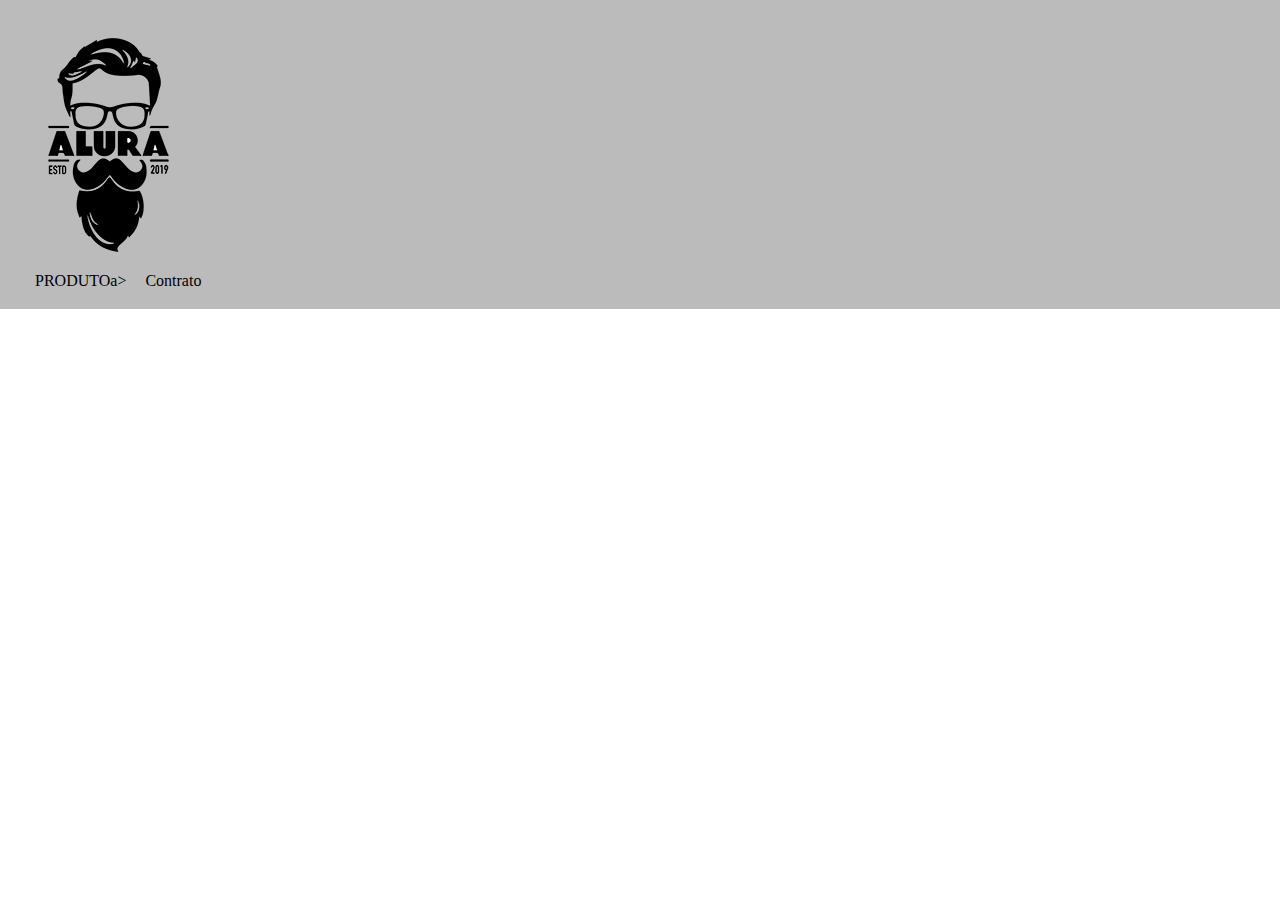
<file: index.html>
<!DOCTYPE html>
<html>
  <head>
    <meta charset="UTF-8">
    <title>Produtos - Barbearia Alura</title>
    <link rel="stylesheet" href="reset.css">
    <link rel="stylesheet" href="style.css">
  </head>
  <body>
  <header>
    <div class="caixa">
    <image src="logo.png"></image>
    <nav>
    <ul>
    <li><a href="index.html>home</a></li>
    <li><a href="index.html>Produto</a>a></li>  
    <li>Contrato</li>
    </ul>
    </nav>
      </div>
  </header>
  </body>
</html>
</file>
<file: style.css>
header {
  background: #BBBBBB;
  padding:20px;
}

nav li {
  display: inline;
  margin:0 0 0 15px;
}

.caixa {

  width: 940px
    position:relative;
  margin: 0 auto;

nav a {
  text-transform: uppercase;
color: #000000;
  front-weight: bold;
  front-size: 22px;

  nav {
    position:absolute
    top: 0 ;
    right: 0;
}
  text-decoration: none;
}
</file>
